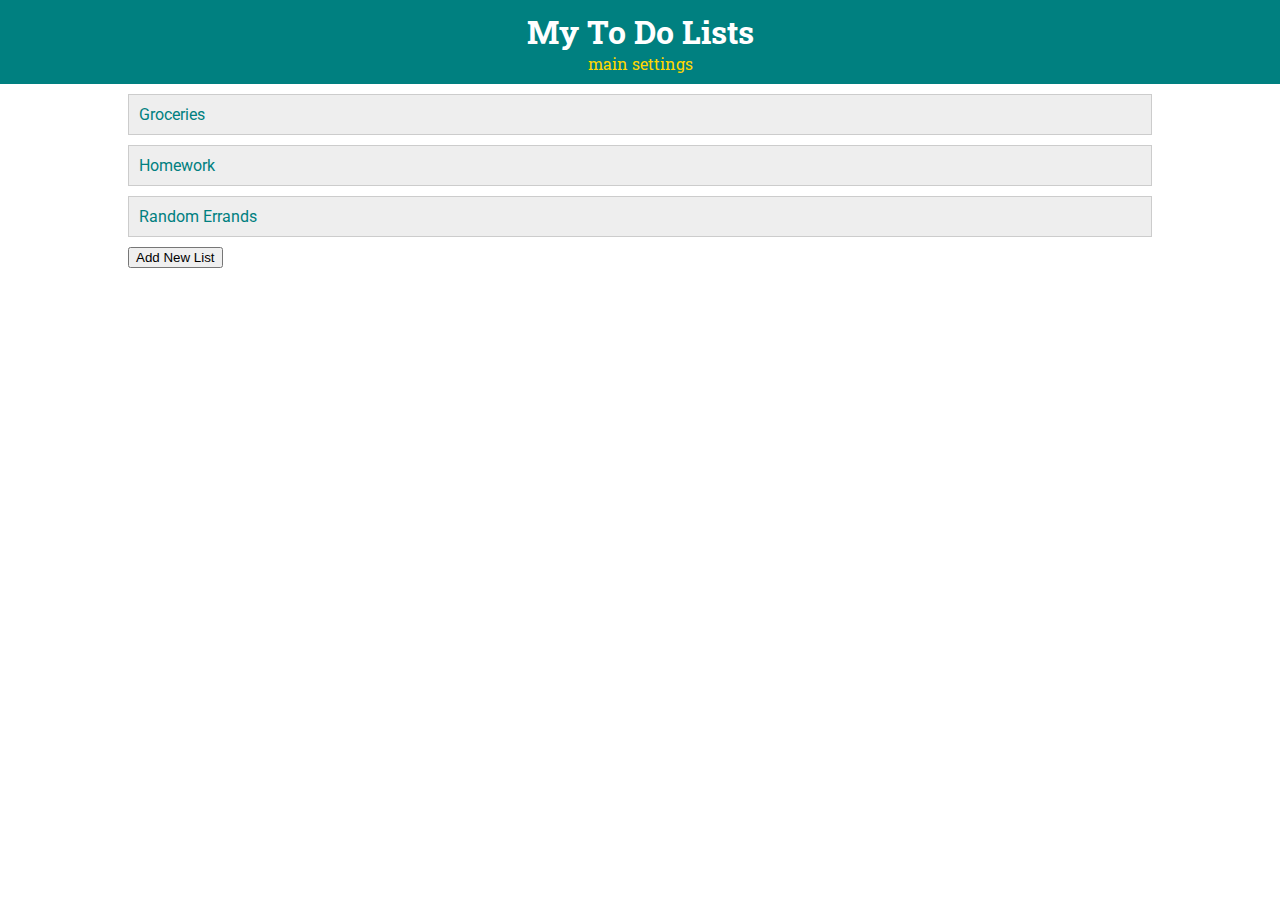
<file: index.html>
<!DOCTYPE html>
<html>
	<head>
	
		<!--styles-->
		<link rel="stylesheet" type="text/css" href="style.css">
	
		<!-- fonts -->
		<link href="https://fonts.googleapis.com/css?family=Roboto|Roboto+Slab" rel="stylesheet">
	
		<!-- javascript -->
		<script src="main.js" type="text/javascript"></script>
	
		<title>ToDo App</title>
		<meta charset="UTF-8">
	</head>
	
	<body>
	
		<header>
			<h1>My To Do Lists</h1>
			<nav>
				<a href="index.html">main</a>
				<a href="settings.html">settings</a>
			</nav>
		</header>
		
		<div id="todo-lists">
			<div class="list">
				<a href="list.html">Groceries</a>
			</div>
			
			<div class="list">
				Homework
			</div>
			
			<div class="list">
				Random Errands
			</div>
			<button onclick="addNewList()">Add New List</button>
		</div>
	</body>
</html>
</file>
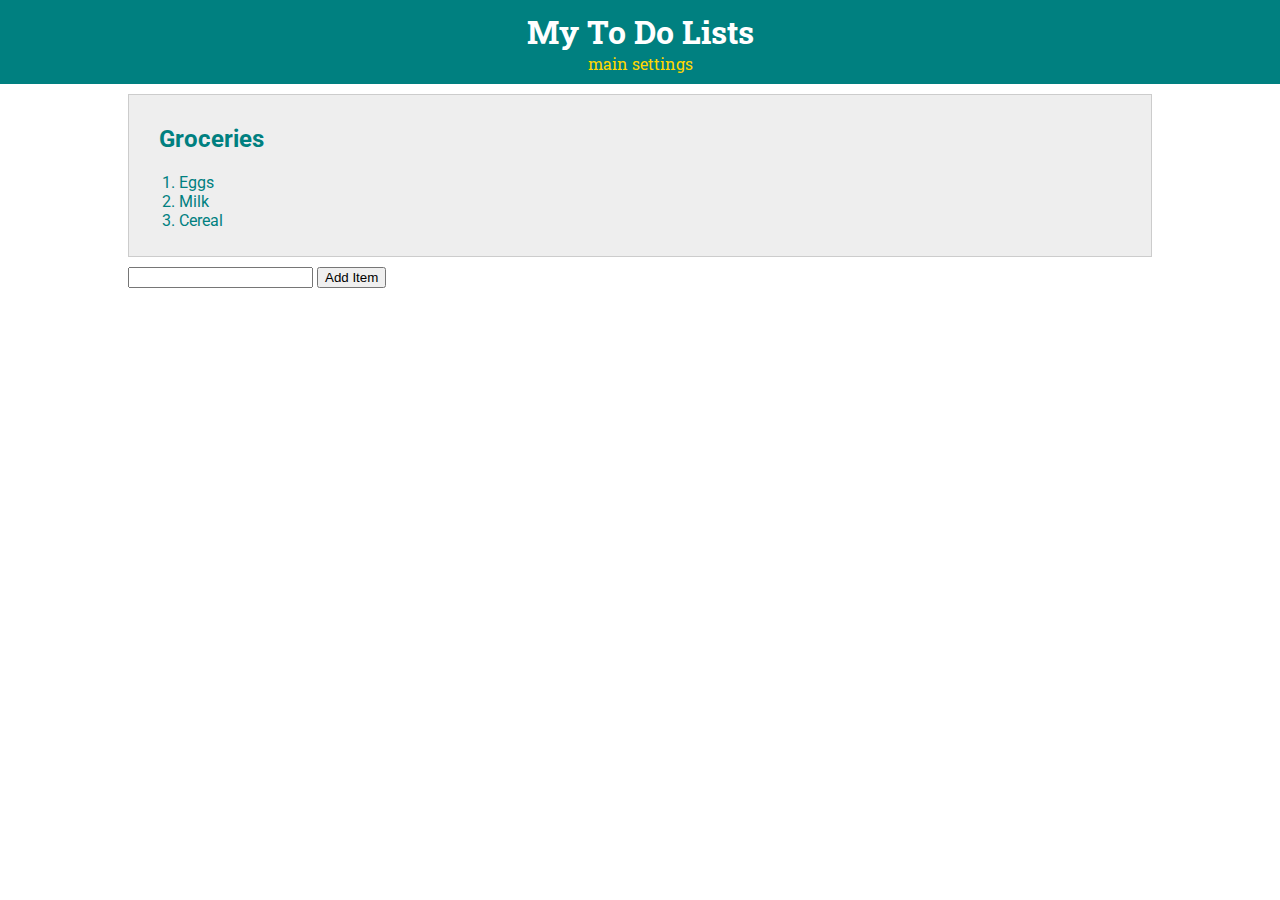
<file: list.html>
<!DOCTYPE html>
<html>
	<head>
	
		<!--styles-->
		<link rel="stylesheet" type="text/css" href="style.css">
	
		<!-- fonts -->
		<link href="https://fonts.googleapis.com/css?family=Roboto|Roboto+Slab" rel="stylesheet">
	
		<!-- javascript -->
		<script src="main.js" type="text/javascript"></script>
	
		<title>ToDo App</title>
		<meta charset="UTF-8">
	</head>
	
	<body>
	
		<header>
			<h1>My To Do Lists</h1>
			<nav>
				<a href="index.html">main</a>
				<a href="settings.html">settings</a>
			</nav>
		</header>
		
		<div id="todo-lists">
			<div class="list">
				<h2 class="list-title">Groceries</h2>
					<ol>
						<li>Eggs</li>
						<li>Milk</li>
						<li>Cereal</li>
					</ol>
			</div>
			<input type="text"></input>
			<button>Add Item</button>
		</div>
	</body>
</html>
</file>
<file: style.css>
body {
	margin: 0;
	color: teal;
	font-family: 'Roboto', sans-serif;
}

header a {
	color: gold;
	text-decoration: none;
}

header {
	text-align: center;
	padding: 10px;
	background-color: teal;
	color: white;
	font-family: 'Roboto Slab', serif;
}

h1 {
	margin: 0;
}

#todo-lists {
	margin: 0 auto;
	width: 80%;
	padding-top: 10px;
}

.list{
	padding: 10px;
	margin-bottom: 10px;
	background-color: #eee;
	border: 1px solid #ccc;
}

.list a{
	color: teal;
	text-decoration: none;
}
	

.list-title{
	margin-left: 20px;
}
</file>
